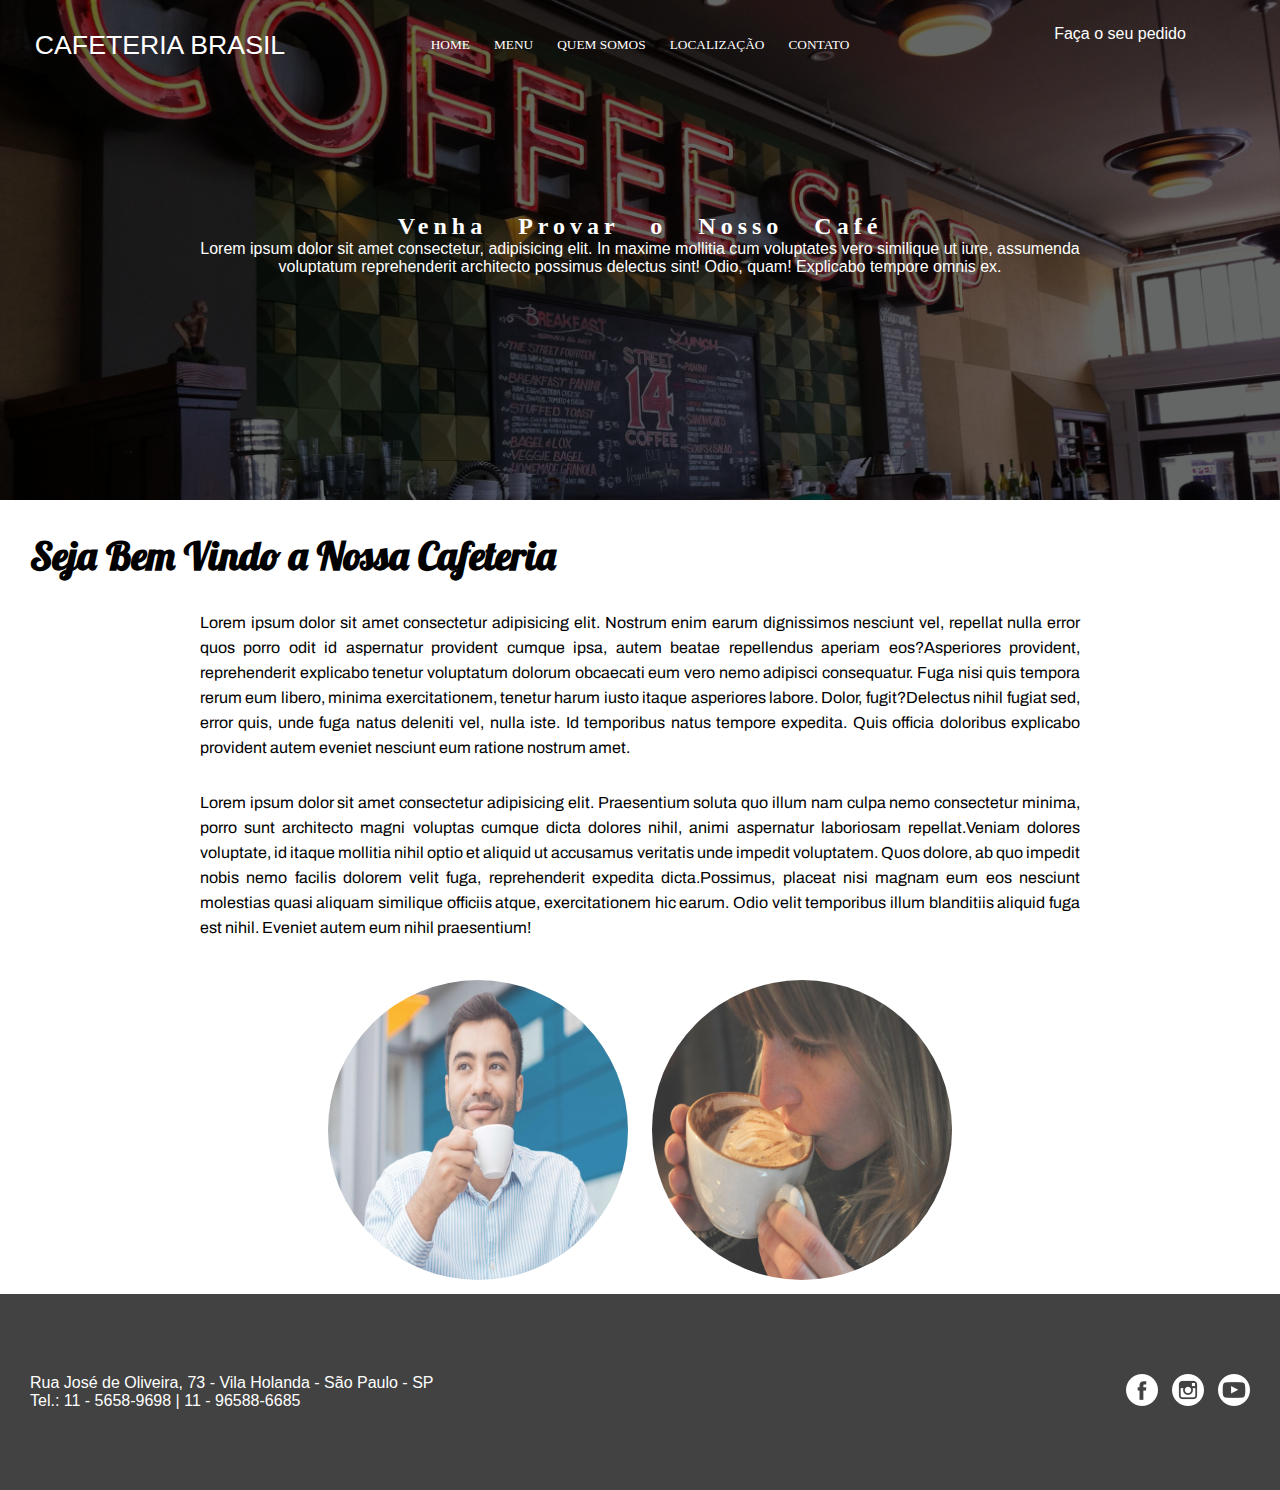
<file: index.html>
<!DOCTYPE html>
<html lang="pt-BR">
<head>
    <meta charset="UTF-8">
    <meta http-equiv="X-UA-Compatible" content="IE=edge">
    <meta name="viewport" content="width=device-width, initial-scale=1.0">
    <title>Cafeteria Brasil</title>
    
    <link rel="stylesheet" href="css/styles.css">


    <link rel="preconnect" href="https://fonts.googleapis.com">
    <link rel="preconnect" href="https://fonts.gstatic.com" crossorigin>
    <link href="https://fonts.googleapis.com/css2?family=Archivo:wght@100&family=Courgette&family=Gloria+Hallelujah&family=Lobster&display=swap" rel="stylesheet">


</head>
<body>
   <header>
    <div id="cabecalho">

        <a href="#" class="abrirmenu" onclick="abrir()"> &equiv; </a>

        <div id="superior">

        <h1>Cafeteria Brasil</h1>
        <nav>
            <a href="#" class="fecharmenu" onclick="fechar()"> &times;</a>
            <ul>
                <li><a href="index.html">home</a></li>
                <li><a href="menu.html">menu</a></li>
                <li><a href="quemsomos.html">quem somos</a></li>
                <li><a href="localizacao.html">localização</a></li>
                <li><a href="contato.html">contato</a></li>
            </ul>
        </nav>
        <div id="whatsapp">
            <a href="https://wa.me/551156589698">Faça o seu pedido</a>
        </div>
        </div>
        <h2>Venha Provar o Nosso Café</h2>
        <p>Lorem ipsum dolor sit amet consectetur, adipisicing elit. In maxime mollitia cum voluptates vero similique ut iure, assumenda voluptatum reprehenderit architecto possimus delectus sint! Odio, quam! Explicabo tempore omnis ex.</p>

    </div>
   </header> 



   <main>

    <h2>Seja Bem Vindo a Nossa Cafeteria</h2>
    <p><span>Lorem ipsum dolor sit amet consectetur adipisicing elit. Nostrum enim earum dignissimos nesciunt vel, repellat nulla error quos porro odit id aspernatur provident cumque ipsa, autem beatae repellendus aperiam eos?</span><span>Asperiores provident, reprehenderit explicabo tenetur voluptatum dolorum obcaecati eum vero nemo adipisci consequatur. Fuga nisi quis tempora rerum eum libero, minima exercitationem, tenetur harum iusto itaque asperiores labore. Dolor, fugit?</span><span>Delectus nihil fugiat sed, error quis, unde fuga natus deleniti vel, nulla iste. Id temporibus natus tempore expedita. Quis officia doloribus explicabo provident autem eveniet nesciunt eum ratione nostrum amet.</span></p>
    <p><span>Lorem ipsum dolor sit amet consectetur adipisicing elit. Praesentium soluta quo illum nam culpa nemo consectetur minima, porro sunt architecto magni voluptas cumque dicta dolores nihil, animi aspernatur laboriosam repellat.</span><span>Veniam dolores voluptate, id itaque mollitia nihil optio et aliquid ut accusamus veritatis unde impedit voluptatem. Quos dolore, ab quo impedit nobis nemo facilis dolorem velit fuga, reprehenderit expedita dicta.</span><span>Possimus, placeat nisi magnam eum eos nesciunt molestias quasi aliquam similique officiis atque, exercitationem hic earum. Odio velit temporibus illum blanditiis aliquid fuga est nihil. Eveniet autem eum nihil praesentium!</span></p>

    <div id="imghome">
        <img src="img/tomarcafe1.jpg" alt="Uma pessoa tomando café">
        <img src="img/tomarcafe2.jpg" alt="Outra pessoa tomando café">
    </div>



   </main>


   <footer>
    <div id="endereco">
        <p>Rua José de Oliveira, 73 - Vila Holanda - São Paulo - SP</p>
        <p>Tel.: 11 - 5658-9698 | 11 - 96588-6685</p>
    </div>
    
    <div id="redes">
        <nav>
            <ul>
                <li><a href="https://www.facebook.com" target="_blank"><img src="img/facebook.png" alt="facebook"></a></li>
                <li><a href="https://www.instagram.com" target="_blank"><img src="img/instagram.png" alt="instagram"></a></li>
                <li><a href="https://www.youtube.com" target="_blank"><img src="img/youtube.png" alt="facebook"></a></li>
            </ul>
        </nav>
    </div>

   </footer>

   <script>
    function abrir(){
        document.getElementsByTagName("nav")[0].style.left="0px";
    }

    function fechar(){
        document.getElementsByTagName("nav")[0].style.left="-210px";
    }
    
   </script>



</body>
</html>
</file>
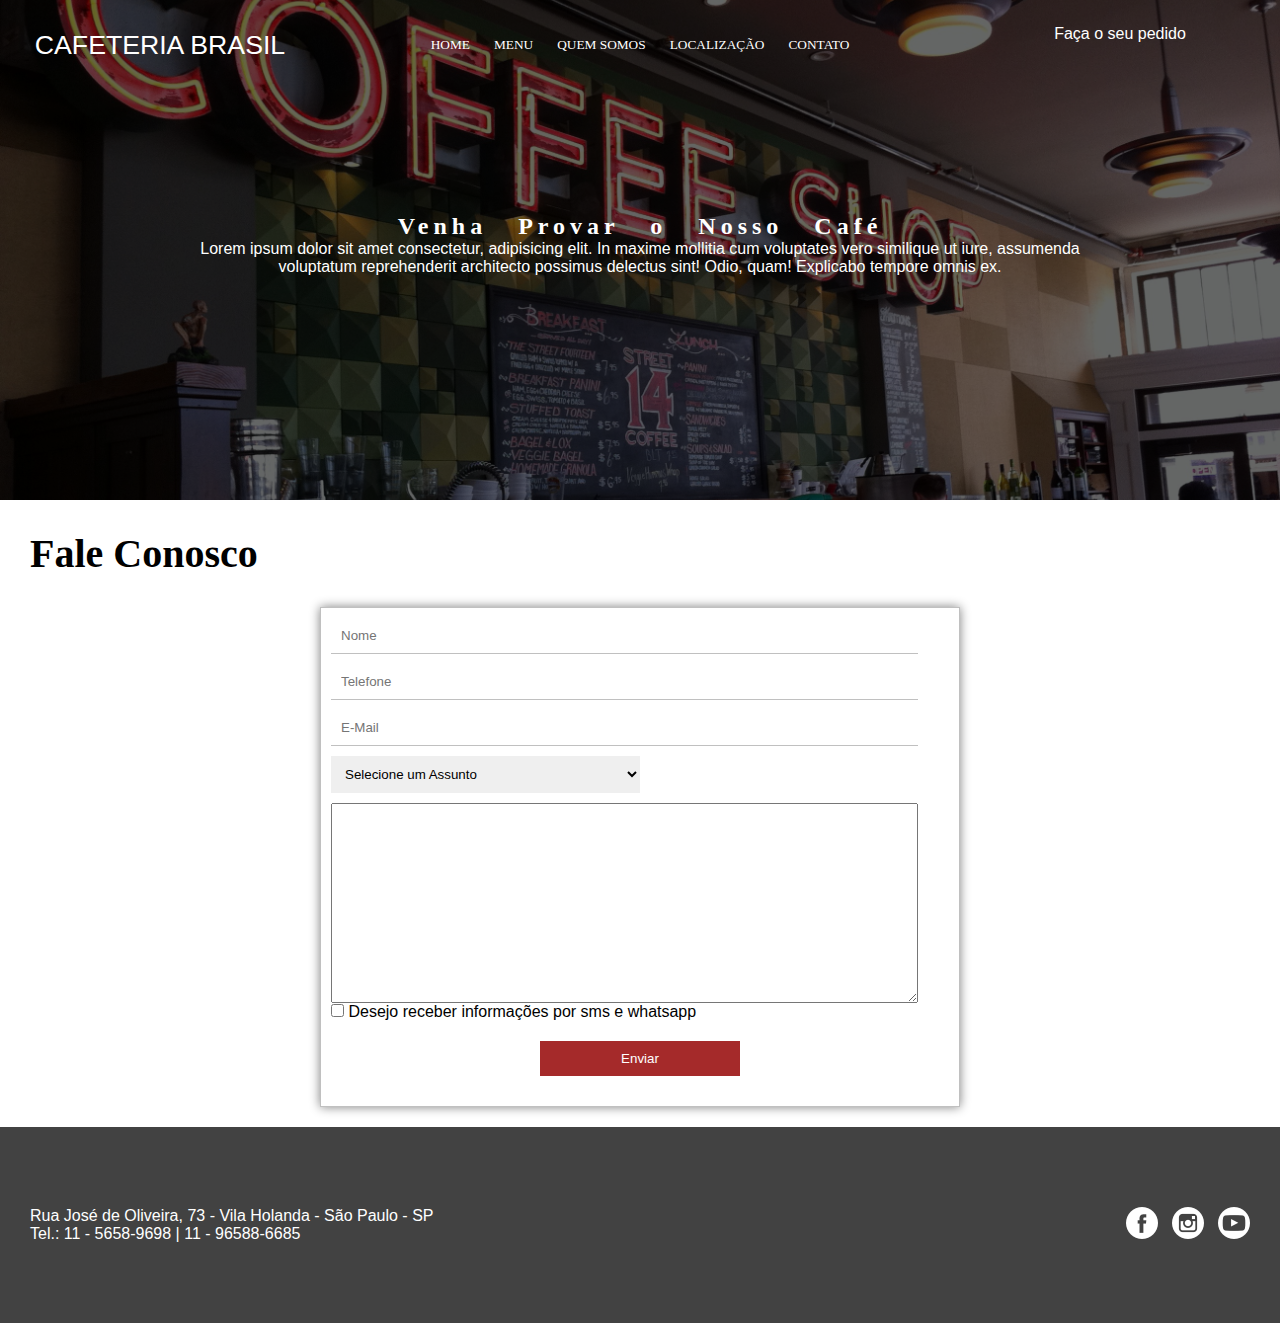
<file: contato.html>
<!DOCTYPE html>
<html lang="pt-BR">
<head>
    <meta charset="UTF-8">
    <meta http-equiv="X-UA-Compatible" content="IE=edge">
    <meta name="viewport" content="width=device-width, initial-scale=1.0">
    <title>Cafeteria Brasil</title>
    <link rel="stylesheet" href="css/styles.css">
</head>
<body>
   <header>
    <div id="cabecalho">


        <div id="superior">

        <h1>Cafeteria Brasil</h1>
        <nav>
            <ul>
                <li><a href="index.html">home</a></li>
                <li><a href="menu.html">menu</a></li>
                <li><a href="quemsomos.html">quem somos</a></li>
                <li><a href="localizacao.html">localização</a></li>
                <li><a href="contato.html">contato</a></li>
            </ul>
        </nav>
        <div id="whatsapp">
            <a href="https://wa.me/551156589698">Faça o seu pedido</a>
        </div>
        </div>
        <h2>Venha Provar o Nosso Café</h2>
        <p>Lorem ipsum dolor sit amet consectetur, adipisicing elit. In maxime mollitia cum voluptates vero similique ut iure, assumenda voluptatum reprehenderit architecto possimus delectus sint! Odio, quam! Explicabo tempore omnis ex.</p>

    </div>
   </header> 



   <main>
    <h2>Fale Conosco</h2>
    <form>
<input type="text" placeholder="Nome " required maxlength="50">
<input type="tel" placeholder="Telefone">
<input type="email" placeholder="E-Mail"required>
<select>
    <option value="Selecione">Selecione um Assunto</option>
    <option value="Sugestão">Sugestão</option>
    <option value="Reclamação">Reclamação</option>
    <option value="Elogio">Elogio</option>
    <option value="Dúvida">Dúvida</option>
    <option value="Solicitação">Solicitação</option>        

</select> 
<textarea></textarea>
<span>
<input type="checkbox"> Desejo receber informações por sms e whatsapp
</span>

<input type="submit" value="Enviar">



    </form>
   </main>


   <footer>
    <div id="endereco">
        <p>Rua José de Oliveira, 73 - Vila Holanda - São Paulo - SP</p>
        <p>Tel.: 11 - 5658-9698 | 11 - 96588-6685</p>
    </div>
    
    <div id="redes">
        <nav>
            <ul>
                <li><a href="https://www.facebook.com" target="_blank"><img src="img/facebook.png" alt="facebook"></a></li>
                <li><a href="https://www.instagram.com" target="_blank"><img src="img/instagram.png" alt="instagram"></a></li>
                <li><a href="https://www.youtube.com" target="_blank"><img src="img/youtube.png" alt="facebook"></a></li>
            </ul>
        </nav>
    </div>

   </footer>
</body>
</html>
</file>
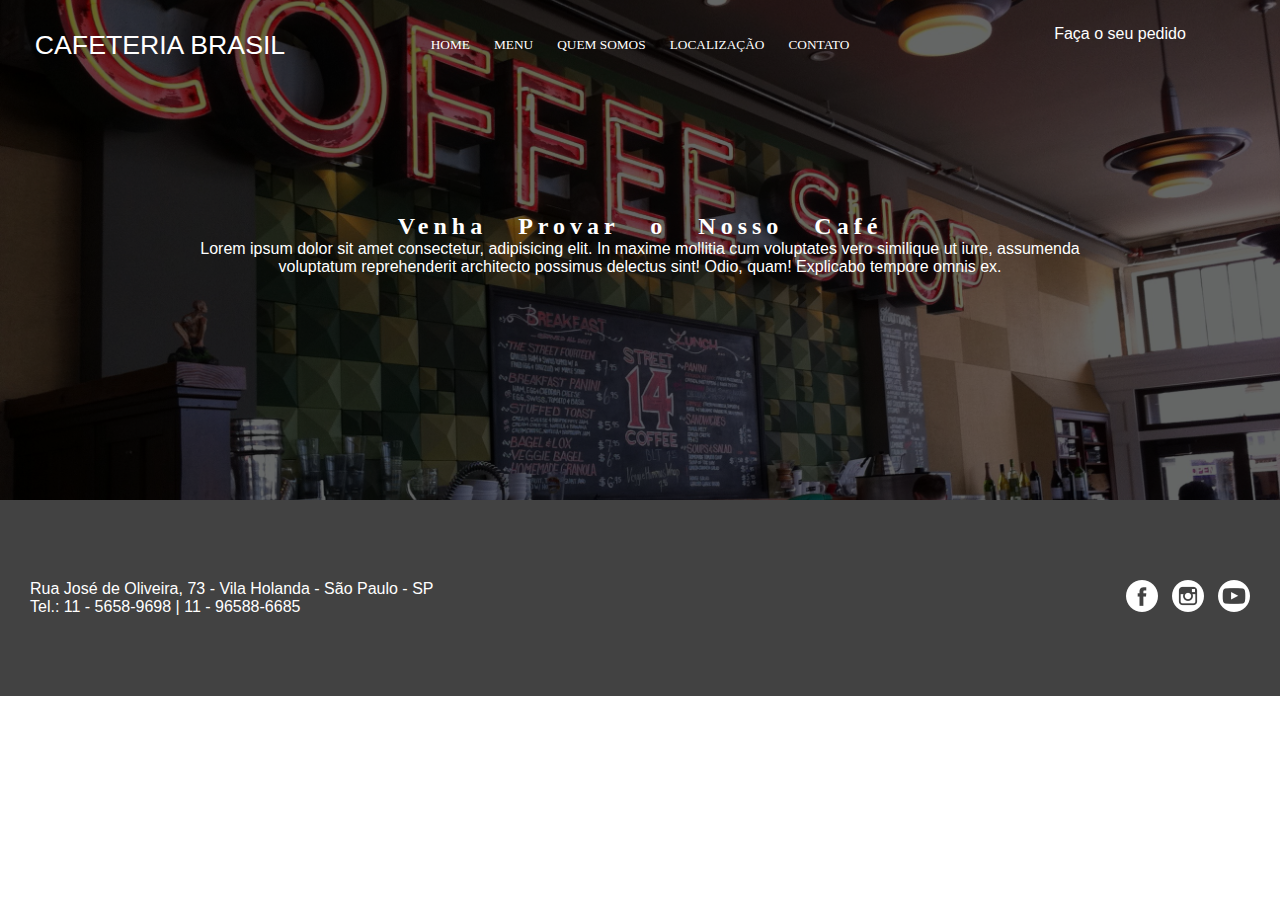
<file: layout.html>
<!DOCTYPE html>
<html lang="pt-BR">
<head>
    <meta charset="UTF-8">
    <meta http-equiv="X-UA-Compatible" content="IE=edge">
    <meta name="viewport" content="width=device-width, initial-scale=1.0">
    <title>Cafeteria Brasil</title>
    <link rel="stylesheet" href="css/styles.css">
</head>
<body>
   <header>
    <div id="cabecalho">


        <div id="superior">

        <h1>Cafeteria Brasil</h1>
        <nav>
            <ul>
                <li><a href="index.html">home</a></li>
                <li><a href="menu.html">menu</a></li>
                <li><a href="quemsomos.html">quem somos</a></li>
                <li><a href="localizacao.html">localização</a></li>
                <li><a href="contato.html">contato</a></li>
            </ul>
        </nav>
        <div id="whatsapp">
            <a href="#">Faça o seu pedido</a>
        </div>
        </div>
        <h2>Venha Provar o Nosso Café</h2>
        <p>Lorem ipsum dolor sit amet consectetur, adipisicing elit. In maxime mollitia cum voluptates vero similique ut iure, assumenda voluptatum reprehenderit architecto possimus delectus sint! Odio, quam! Explicabo tempore omnis ex.</p>

    </div>
   </header> 



   <main></main>


   <footer>
    <div id="endereco">
        <p>Rua José de Oliveira, 73 - Vila Holanda - São Paulo - SP</p>
        <p>Tel.: 11 - 5658-9698 | 11 - 96588-6685</p>
    </div>
    
    <div id="redes">
        <nav>
            <ul>
                <li><a href="https://www.facebook.com" target="_blank"><img src="img/facebook.png" alt="facebook"></a></li>
                <li><a href="https://www.instagram.com" target="_blank"><img src="img/instagram.png" alt="instagram"></a></li>
                <li><a href="https://www.youtube.com" target="_blank"><img src="img/youtube.png" alt="facebook"></a></li>
            </ul>
        </nav>
    </div>

   </footer>
</body>
</html>
</file>
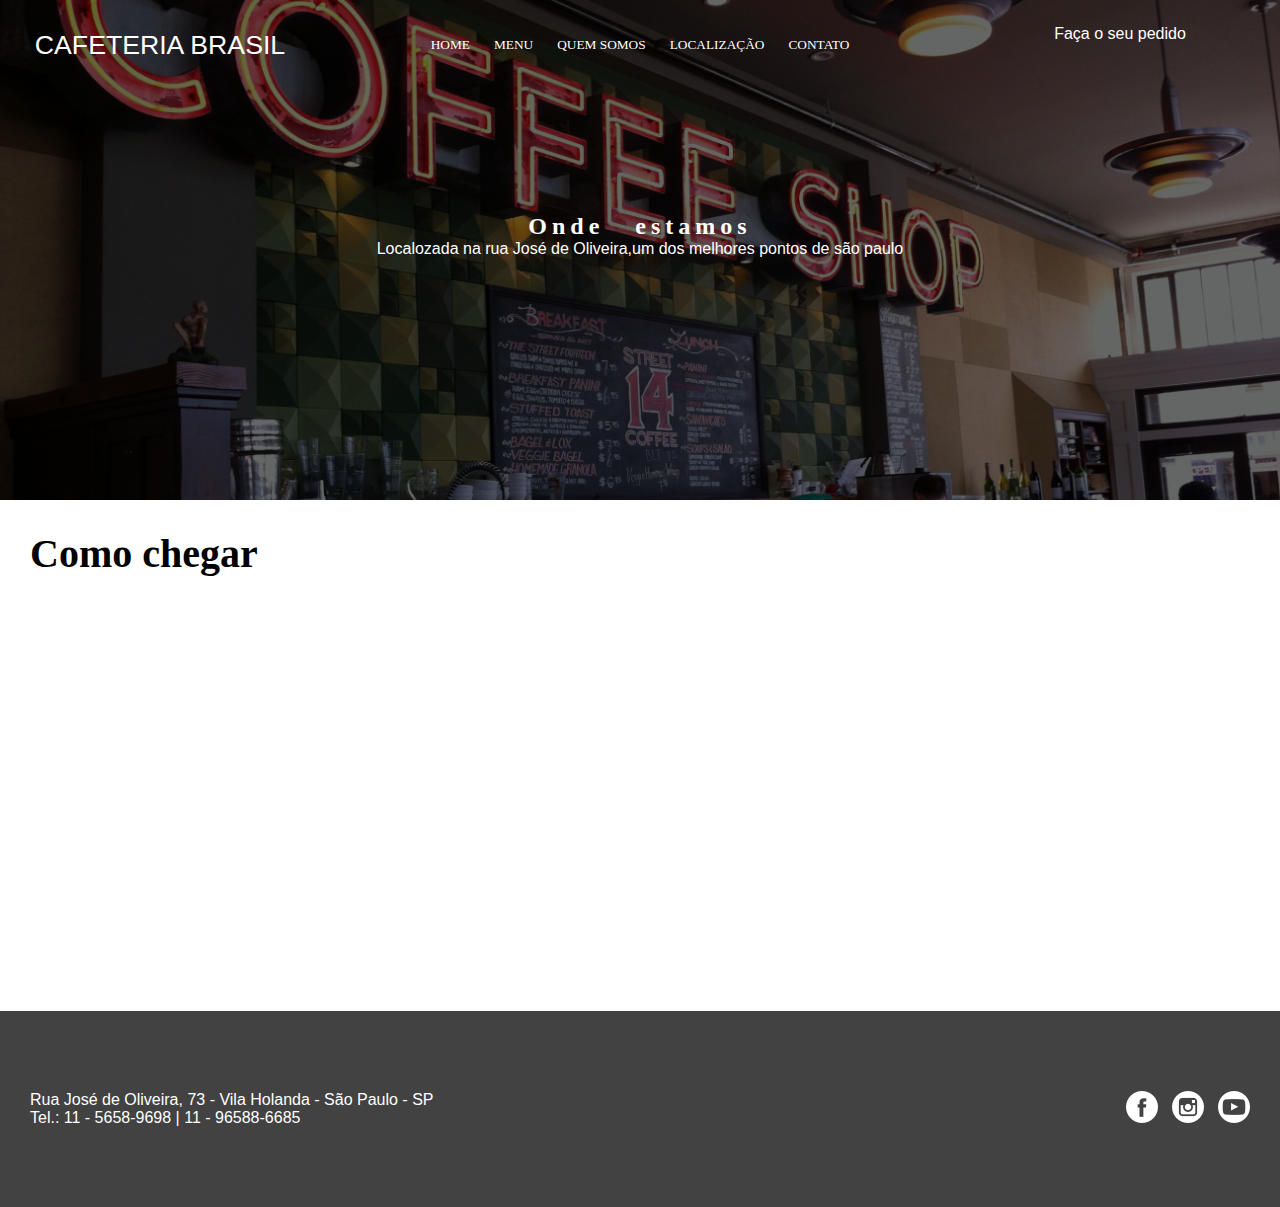
<file: localizacao.html>
<!DOCTYPE html>
<html lang="pt-BR">
<head>
    <meta charset="UTF-8">
    <meta http-equiv="X-UA-Compatible" content="IE=edge">
    <meta name="viewport" content="width=device-width, initial-scale=1.0">
    <title>Cafeteria Brasil</title>
    <link rel="stylesheet" href="css/styles.css">
</head>
<body>
   <header>
    <div id="cabecalho">


        <div id="superior">

        <h1>Cafeteria Brasil</h1>
        <nav>
            <ul>
                <li><a href="index.html">home</a></li>
                <li><a href="menu.html">menu</a></li>
                <li><a href="quemsomos.html">quem somos</a></li>
                <li><a href="localizacao.html">localização</a></li>
                <li><a href="contato.html">contato</a></li>
            </ul>
        </nav>
        <div id="whatsapp">
            <a href="https://wa.me/551156589698">Faça o seu pedido</a>
        </div>
        </div>
        <h2>Onde estamos</h2>
        <p>Localozada na rua José de Oliveira,um dos melhores pontos de são paulo</p>

    </div>
   </header> 



   <main>

    <h2>Como chegar</h2>
    <div id="mapa">
        <iframe src="https://www.google.com/maps/embed?pb=!1m18!1m12!1m3!1d3658.248482087916!2d-46.67311578487212!3d-23.523563666082936!2m3!1f0!2f0!3f0!3m2!1i1024!2i768!4f13.1!3m3!1m2!1s0x94ce57fff2836109%3A0x59e06aaf3dc8d926!2sR.%20Jos%C3%A9%20de%20Oliveira%20Coutinho%2C%20100%20-%20Parque%20Industrial%20Tomas%20Edson%2C%20S%C3%A3o%20Paulo%20-%20SP%2C%2001144-020!5e0!3m2!1spt-BR!2sbr!4v1677932176439!5m2!1spt-BR!2sbr"  style="border:0;" allowfullscreen="" loading="lazy" referrerpolicy="no-referrer-when-downgrade"></iframe>
    </div>


   </main>


   <footer>
    <div id="endereco">
        <p>Rua José de Oliveira, 73 - Vila Holanda - São Paulo - SP</p>
        <p>Tel.: 11 - 5658-9698 | 11 - 96588-6685</p>
    </div>
    
    <div id="redes">
        <nav>
            <ul>
                <li><a href="https://www.facebook.com" target="_blank"><img src="img/facebook.png" alt="facebook"></a></li>
                <li><a href="https://www.instagram.com" target="_blank"><img src="img/instagram.png" alt="instagram"></a></li>
                <li><a href="https://www.youtube.com" target="_blank"><img src="img/youtube.png" alt="facebook"></a></li>
            </ul>
        </nav>
    </div>

   </footer>
</body>
</html>
</file>
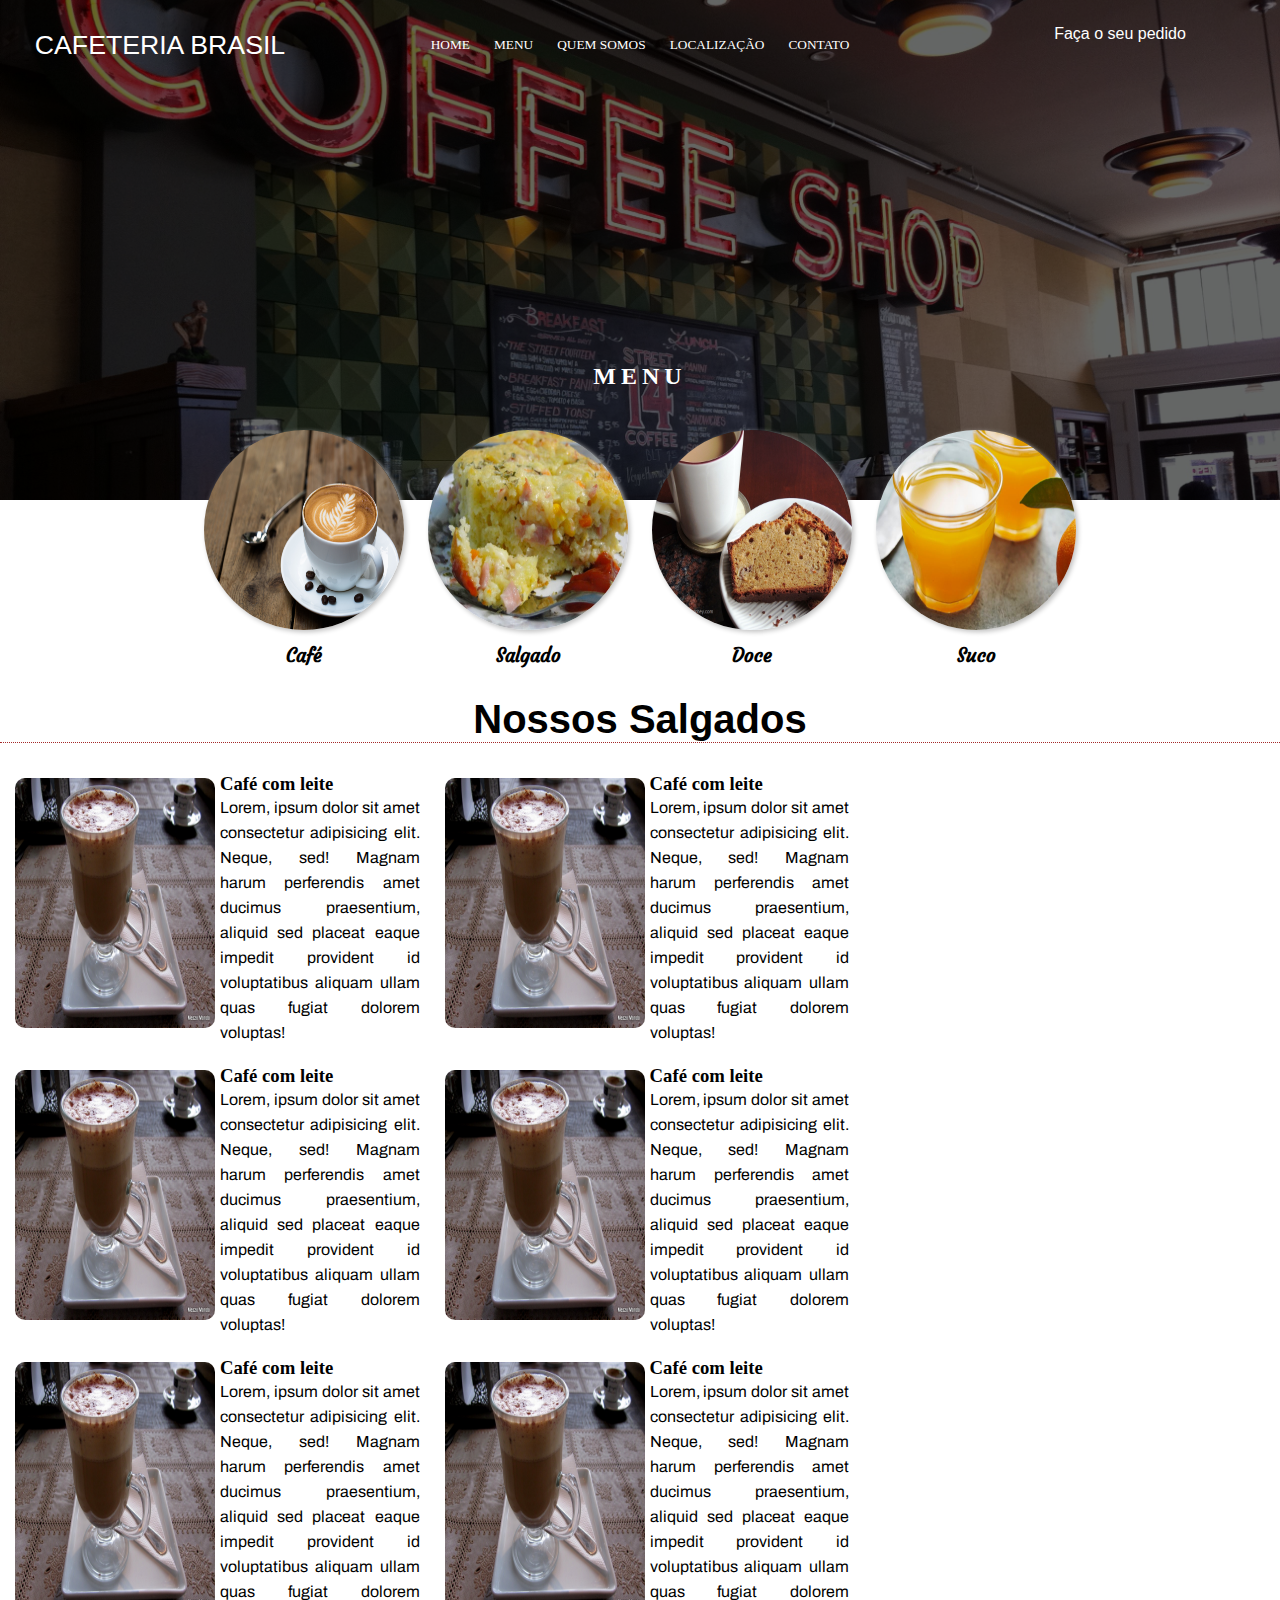
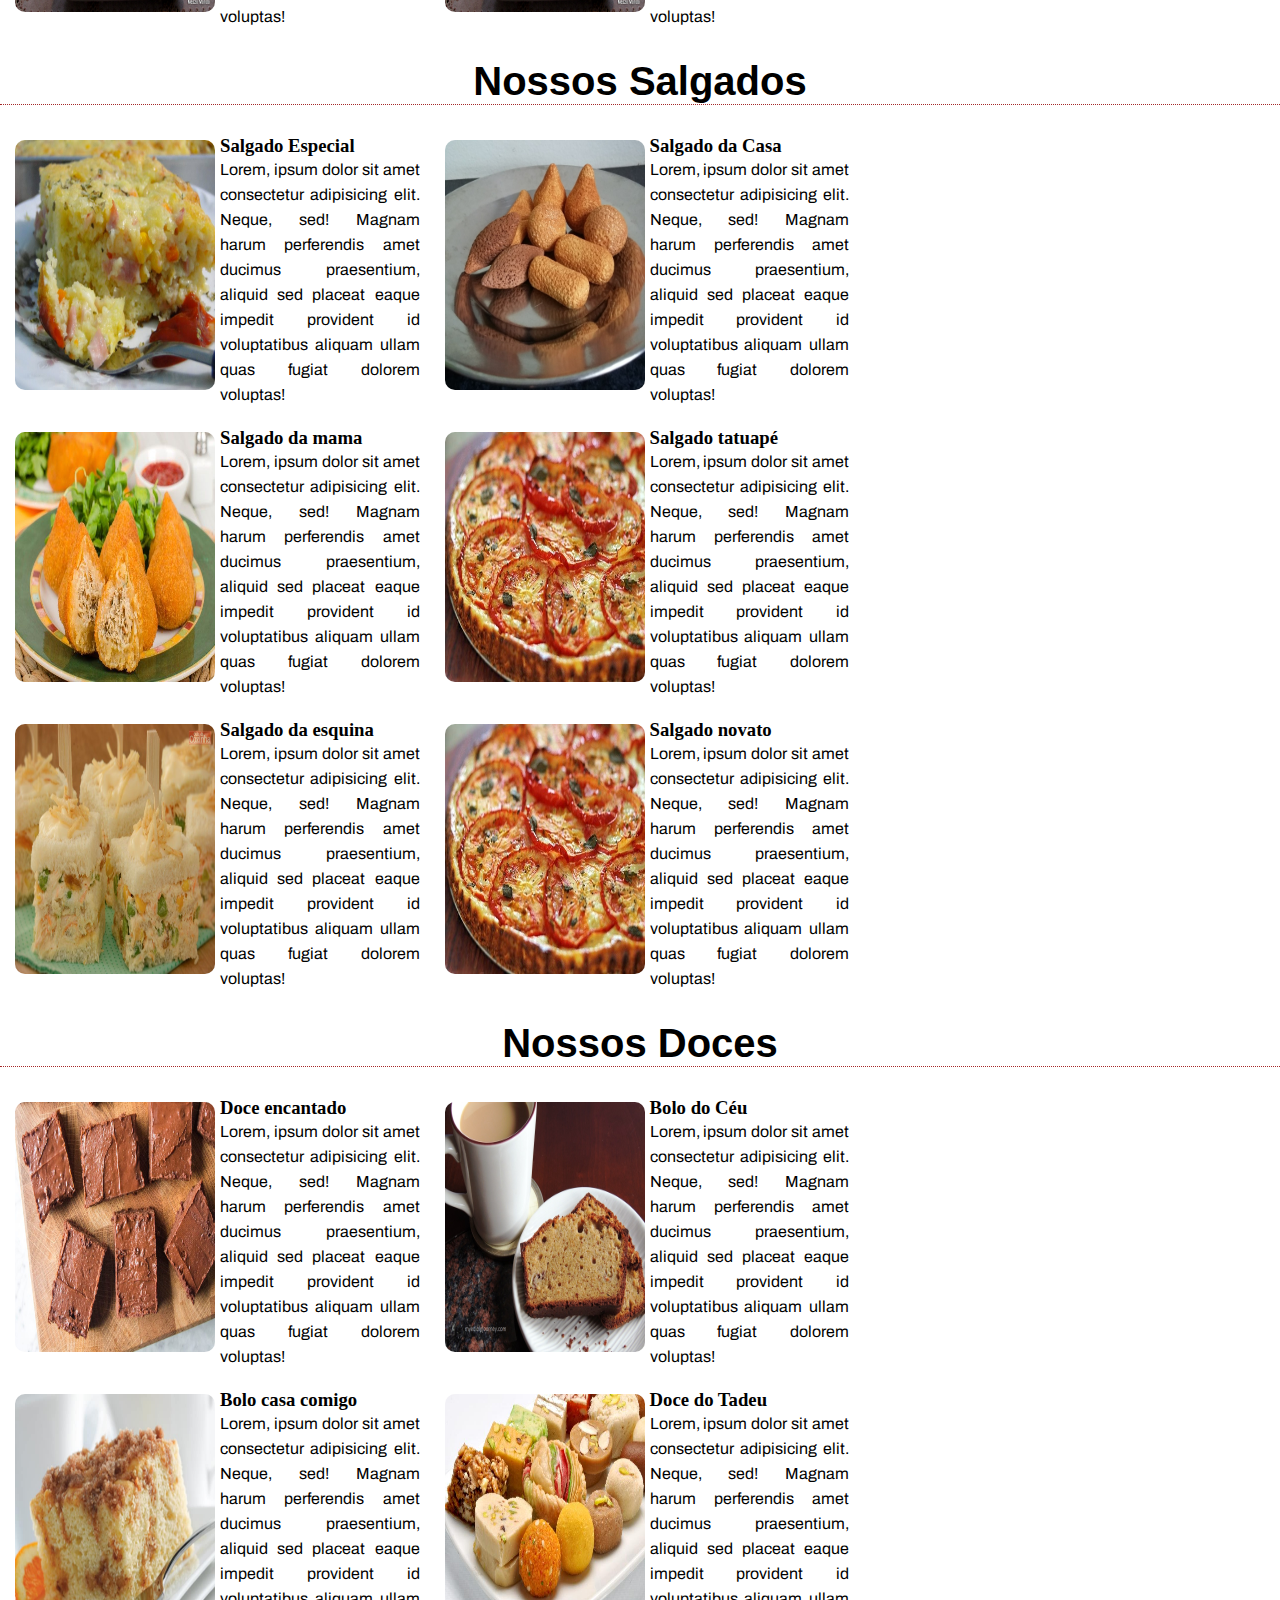
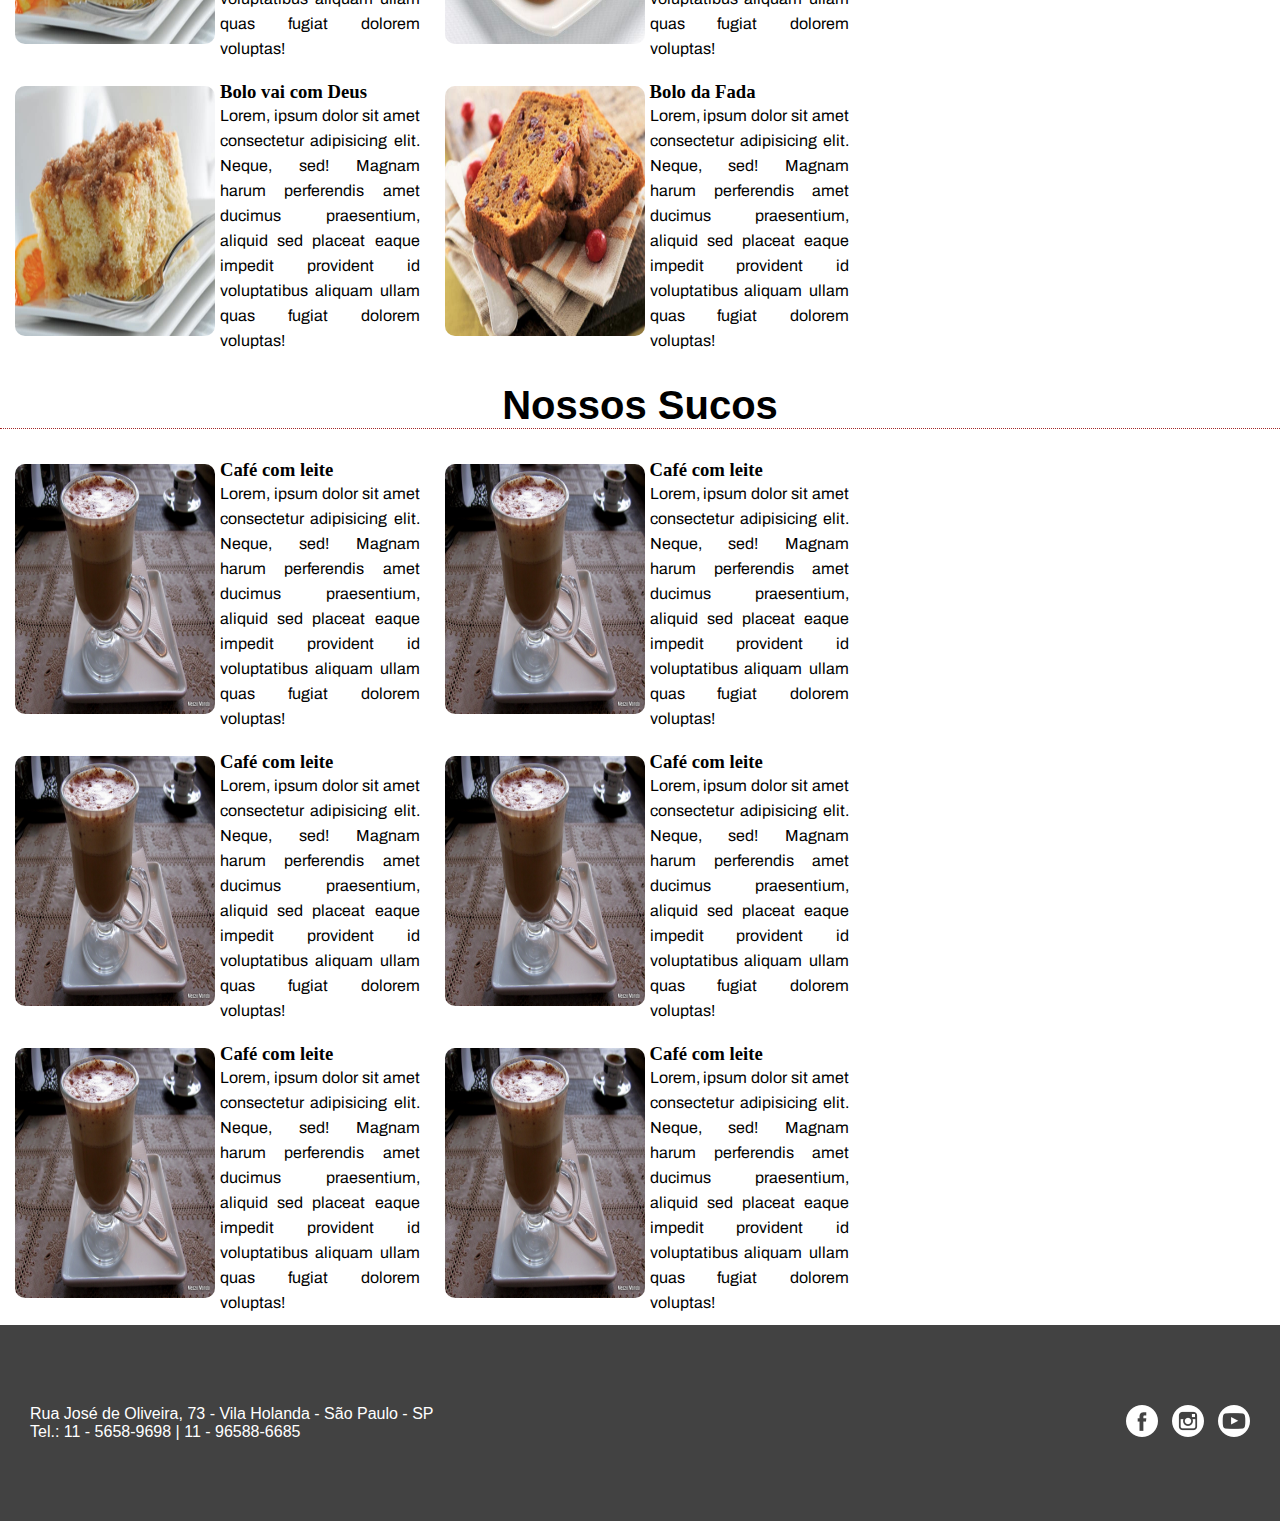
<file: menu.html>
<!DOCTYPE html>
<html lang="pt-BR">
<head>
    <meta charset="UTF-8">
    <meta http-equiv="X-UA-Compatible" content="IE=edge">
    <meta name="viewport" content="width=device-width, initial-scale=1.0">
    <title>Cafeteria Brasil</title>
    <link rel="stylesheet" href="css/styles.css">

    <style>
      #cabecalho h2{
        padding-top:300px;
      }  
    </style>


<link rel="preconnect" href="https://fonts.googleapis.com">
<link rel="preconnect" href="https://fonts.gstatic.com" crossorigin>
<link href="https://fonts.googleapis.com/css2?family=Archivo:wght@100&family=Courgette&family=Gloria+Hallelujah&family=Lobster&display=swap" rel="stylesheet">


</head>
<body>
   <header>
    <div id="cabecalho">


        <div id="superior">

        <h1>Cafeteria Brasil</h1>
        <nav>
            <ul>
                <li><a href="index.html">home</a></li>
                <li><a href="menu.html">menu</a></li>
                <li><a href="quemsomos.html">quem somos</a></li>
                <li><a href="localizacao.html">localização</a></li>
                <li><a href="contato.html">contato</a></li>
            </ul>
        </nav>
        <div id="whatsapp">
            <a href="https://wa.me/551156589698">Faça o seu pedido</a>
        </div>
        </div>
        <h2>MENU</h2>
        

    </div>
   </header> 



   <main>
    <!-- ========== Início das categorias ============== -->
        <div id="categoria">

            <div id="cafe">
                <img src="img/cafe1.jpg" alt="Categoria Café">
                <a href="#coffee">
                <h3>Café</h3>
                </a>
            </div>


            <div id="salgado">
                <img src="img/salgado1.jpg" alt="Categoria Salgado">
                <a href="#sal">
                <h3>Salgado</h3>
                </a>
            </div>

            <div id="doce">
                <img src="img/bolo1.jpg" alt="Categoria Doce">
                <a href="#doc">
                <h3>Doce</h3>
                </a>
            </div>

            <div id="suco">
                <img src="img/suco1.jpg" alt="Categoria Suco">
                <a href="#suc">
                <h3>Suco</h3>
                </a>
            </div>


        </div>

        <!-- =========== fim das categorias ============== -->


        <!--  ============= Início da seção do café ======== -->
        <h4 id="Sal">Nossos Salgados</h4>
        <section>
            <div id="item1">
                <img src="img/cafe12.jpg" alt="Café com leite">
                <div>
                    <h3>Café com leite</h3>
                    <p>Lorem, ipsum dolor sit amet consectetur adipisicing elit. Neque, sed! Magnam harum perferendis amet ducimus praesentium, aliquid sed placeat eaque impedit provident id voluptatibus aliquam ullam quas fugiat dolorem voluptas!</p>
                </div>
            </div>


            <div id="item2">
                <img src="img/cafe12.jpg" alt="Café com leite">
                <div>
                    <h3>Café com leite</h3>
                    <p>Lorem, ipsum dolor sit amet consectetur adipisicing elit. Neque, sed! Magnam harum perferendis amet ducimus praesentium, aliquid sed placeat eaque impedit provident id voluptatibus aliquam ullam quas fugiat dolorem voluptas!</p>
                </div>
            </div>


            <div id="item3">
                <img src="img/cafe12.jpg" alt="Café com leite">
                <div>
                    <h3>Café com leite</h3>
                    <p>Lorem, ipsum dolor sit amet consectetur adipisicing elit. Neque, sed! Magnam harum perferendis amet ducimus praesentium, aliquid sed placeat eaque impedit provident id voluptatibus aliquam ullam quas fugiat dolorem voluptas!</p>
                </div>
            </div>


            <div id="item5">
                <img src="img/cafe12.jpg" alt="Café com leite">
                <div>
                    <h3>Café com leite</h3>
                    <p>Lorem, ipsum dolor sit amet consectetur adipisicing elit. Neque, sed! Magnam harum perferendis amet ducimus praesentium, aliquid sed placeat eaque impedit provident id voluptatibus aliquam ullam quas fugiat dolorem voluptas!</p>
                </div>
            </div>


            <div id="item5">
                <img src="img/cafe12.jpg" alt="Café com leite">
                <div>
                    <h3>Café com leite</h3>
                    <p>Lorem, ipsum dolor sit amet consectetur adipisicing elit. Neque, sed! Magnam harum perferendis amet ducimus praesentium, aliquid sed placeat eaque impedit provident id voluptatibus aliquam ullam quas fugiat dolorem voluptas!</p>
                </div>
            </div>


            <div id="item6">
                <img src="img/cafe12.jpg" alt="Café com leite">
                <div>
                    <h3>Café com leite</h3>
                    <p>Lorem, ipsum dolor sit amet consectetur adipisicing elit. Neque, sed! Magnam harum perferendis amet ducimus praesentium, aliquid sed placeat eaque impedit provident id voluptatibus aliquam ullam quas fugiat dolorem voluptas!</p>
                </div>
            </div>

        </section>
        <!-- ============== Fim da seção do café =========== -->


            <!--  ============= Início da seção do salgado ======== -->
            <h4 id="sal">Nossos Salgados</h4>
            <section>
                <div id="item1">
                    <img src="img/salgado1.jpg" alt="Salgado Especial">
                    <div>
                        <h3>Salgado Especial</h3>
                        <p>Lorem, ipsum dolor sit amet consectetur adipisicing elit. Neque, sed! Magnam harum perferendis amet ducimus praesentium, aliquid sed placeat eaque impedit provident id voluptatibus aliquam ullam quas fugiat dolorem voluptas!</p>
                    </div>
                </div>
    
    
                <div id="item2">
                    <img src="img/salgado2.jpg" alt="Salgado da Casa">
                    <div>
                        <h3>Salgado da Casa</h3>
                        <p>Lorem, ipsum dolor sit amet consectetur adipisicing elit. Neque, sed! Magnam harum perferendis amet ducimus praesentium, aliquid sed placeat eaque impedit provident id voluptatibus aliquam ullam quas fugiat dolorem voluptas!</p>
                    </div>
                </div>
    
    
                <div id="item3">
                    <img src="img/salgado3.jpg" alt="Salgado da mama">
                    <div>
                        <h3>Salgado da mama</h3>
                        <p>Lorem, ipsum dolor sit amet consectetur adipisicing elit. Neque, sed! Magnam harum perferendis amet ducimus praesentium, aliquid sed placeat eaque impedit provident id voluptatibus aliquam ullam quas fugiat dolorem voluptas!</p>
                    </div>
                </div>
    
    
                <div id="item5">
                    <img src="img/salgado5.jpg" alt="Salgado tatuapé">
                    <div>
                        <h3>Salgado tatuapé</h3>
                        <p>Lorem, ipsum dolor sit amet consectetur adipisicing elit. Neque, sed! Magnam harum perferendis amet ducimus praesentium, aliquid sed placeat eaque impedit provident id voluptatibus aliquam ullam quas fugiat dolorem voluptas!</p>
                    </div>
                </div>
    
    
                <div id="item5">
                    <img src="img/salgado6.jpg" alt="Salgado da esquina">
                    <div>
                        <h3>Salgado da esquina</h3>
                        <p>Lorem, ipsum dolor sit amet consectetur adipisicing elit. Neque, sed! Magnam harum perferendis amet ducimus praesentium, aliquid sed placeat eaque impedit provident id voluptatibus aliquam ullam quas fugiat dolorem voluptas!</p>
                    </div>
                </div>
    
    
                <div id="item6">
                    <img src="img/salgado5.jpg" alt="Salgado Novato">
                    <div>
                        <h3>Salgado novato</h3>
                        <p>Lorem, ipsum dolor sit amet consectetur adipisicing elit. Neque, sed! Magnam harum perferendis amet ducimus praesentium, aliquid sed placeat eaque impedit provident id voluptatibus aliquam ullam quas fugiat dolorem voluptas!</p>
                    </div>
                </div>
    
            </section>
            <!-- ============== Fim da seção do salgado =========== -->
    

            <!--  ============= Início da seção do doces ======== -->
            <h4 id="doc">Nossos Doces</h4>
            <section>
                <div id="item1">
                    <img src="img/doce.jpg" alt="Doce encantado">
                    <div>
                        <h3>Doce encantado</h3>
                        <p>Lorem, ipsum dolor sit amet consectetur adipisicing elit. Neque, sed! Magnam harum perferendis amet ducimus praesentium, aliquid sed placeat eaque impedit provident id voluptatibus aliquam ullam quas fugiat dolorem voluptas!</p>
                    </div>
                </div>
    
    
                <div id="item2">
                    <img src="img/bolo1.jpg" alt="Bolo do céu">
                    <div>
                        <h3>Bolo do Céu</h3>
                        <p>Lorem, ipsum dolor sit amet consectetur adipisicing elit. Neque, sed! Magnam harum perferendis amet ducimus praesentium, aliquid sed placeat eaque impedit provident id voluptatibus aliquam ullam quas fugiat dolorem voluptas!</p>
                    </div>
                </div>
    
    
                <div id="item3">
                    <img src="img/bolo5.jpg" alt="Bolo casa comigo">
                    <div>
                        <h3>Bolo casa comigo</h3>
                        <p>Lorem, ipsum dolor sit amet consectetur adipisicing elit. Neque, sed! Magnam harum perferendis amet ducimus praesentium, aliquid sed placeat eaque impedit provident id voluptatibus aliquam ullam quas fugiat dolorem voluptas!</p>
                    </div>
                </div>
    
    
                <div id="item5">
                    <img src="img/doce2.jpg" alt="Doce do Tadeu">
                    <div>
                        <h3>Doce do Tadeu</h3>
                        <p>Lorem, ipsum dolor sit amet consectetur adipisicing elit. Neque, sed! Magnam harum perferendis amet ducimus praesentium, aliquid sed placeat eaque impedit provident id voluptatibus aliquam ullam quas fugiat dolorem voluptas!</p>
                    </div>
                </div>
    
    
                <div id="item5">
                    <img src="img/bolo5.jpg" alt="Bolo vai com Deus">
                    <div>
                        <h3>Bolo vai com Deus</h3>
                        <p>Lorem, ipsum dolor sit amet consectetur adipisicing elit. Neque, sed! Magnam harum perferendis amet ducimus praesentium, aliquid sed placeat eaque impedit provident id voluptatibus aliquam ullam quas fugiat dolorem voluptas!</p>
                    </div>
                </div>
    
    
                <div id="item6">
                    <img src="img/bolo3.jpg" alt="Bolo da Fada">
                    <div>
                        <h3>Bolo da Fada</h3>
                        <p>Lorem, ipsum dolor sit amet consectetur adipisicing elit. Neque, sed! Magnam harum perferendis amet ducimus praesentium, aliquid sed placeat eaque impedit provident id voluptatibus aliquam ullam quas fugiat dolorem voluptas!</p>
                    </div>
                </div>
    
            </section>
            <!-- ============== Fim da seção do doces =========== -->


            <!--  ============= Início da seção do sucos ======== -->
            <h4 id="suc">Nossos Sucos</h4>
            <section>
                <div id="item1">
                    <img src="img/cafe12.jpg" alt="Café com leite">
                    <div>
                        <h3>Café com leite</h3>
                        <p>Lorem, ipsum dolor sit amet consectetur adipisicing elit. Neque, sed! Magnam harum perferendis amet ducimus praesentium, aliquid sed placeat eaque impedit provident id voluptatibus aliquam ullam quas fugiat dolorem voluptas!</p>
                    </div>
                </div>
    
    
                <div id="item2">
                    <img src="img/cafe12.jpg" alt="Café com leite">
                    <div>
                        <h3>Café com leite</h3>
                        <p>Lorem, ipsum dolor sit amet consectetur adipisicing elit. Neque, sed! Magnam harum perferendis amet ducimus praesentium, aliquid sed placeat eaque impedit provident id voluptatibus aliquam ullam quas fugiat dolorem voluptas!</p>
                    </div>
                </div>
    
    
                <div id="item3">
                    <img src="img/cafe12.jpg" alt="Café com leite">
                    <div>
                        <h3>Café com leite</h3>
                        <p>Lorem, ipsum dolor sit amet consectetur adipisicing elit. Neque, sed! Magnam harum perferendis amet ducimus praesentium, aliquid sed placeat eaque impedit provident id voluptatibus aliquam ullam quas fugiat dolorem voluptas!</p>
                    </div>
                </div>
    
    
                <div id="item5">
                    <img src="img/cafe12.jpg" alt="Café com leite">
                    <div>
                        <h3>Café com leite</h3>
                        <p>Lorem, ipsum dolor sit amet consectetur adipisicing elit. Neque, sed! Magnam harum perferendis amet ducimus praesentium, aliquid sed placeat eaque impedit provident id voluptatibus aliquam ullam quas fugiat dolorem voluptas!</p>
                    </div>
                </div>
    
    
                <div id="item5">
                    <img src="img/cafe12.jpg" alt="Café com leite">
                    <div>
                        <h3>Café com leite</h3>
                        <p>Lorem, ipsum dolor sit amet consectetur adipisicing elit. Neque, sed! Magnam harum perferendis amet ducimus praesentium, aliquid sed placeat eaque impedit provident id voluptatibus aliquam ullam quas fugiat dolorem voluptas!</p>
                    </div>
                </div>
    
    
                <div id="item6">
                    <img src="img/cafe12.jpg" alt="Café com leite">
                    <div>
                        <h3>Café com leite</h3>
                        <p>Lorem, ipsum dolor sit amet consectetur adipisicing elit. Neque, sed! Magnam harum perferendis amet ducimus praesentium, aliquid sed placeat eaque impedit provident id voluptatibus aliquam ullam quas fugiat dolorem voluptas!</p>
                    </div>
                </div>
    
            </section>
            <!-- ============== Fim da seção do sucos =========== -->
   </main>


   <footer>
    <div id="endereco">
        <p>Rua José de Oliveira, 73 - Vila Holanda - São Paulo - SP</p>
        <p>Tel.: 11 - 5658-9698 | 11 - 96588-6685</p>
    </div>
    
    <div id="redes">
        <nav>
            <ul>
                <li><a href="https://www.facebook.com" target="_blank"><img src="img/facebook.png" alt="facebook"></a></li>
                <li><a href="https://www.instagram.com" target="_blank"><img src="img/instagram.png" alt="instagram"></a></li>
                <li><a href="https://www.youtube.com" target="_blank"><img src="img/youtube.png" alt="facebook"></a></li>
            </ul>
        </nav>
    </div>

   </footer>
</body>
</html>
</file>
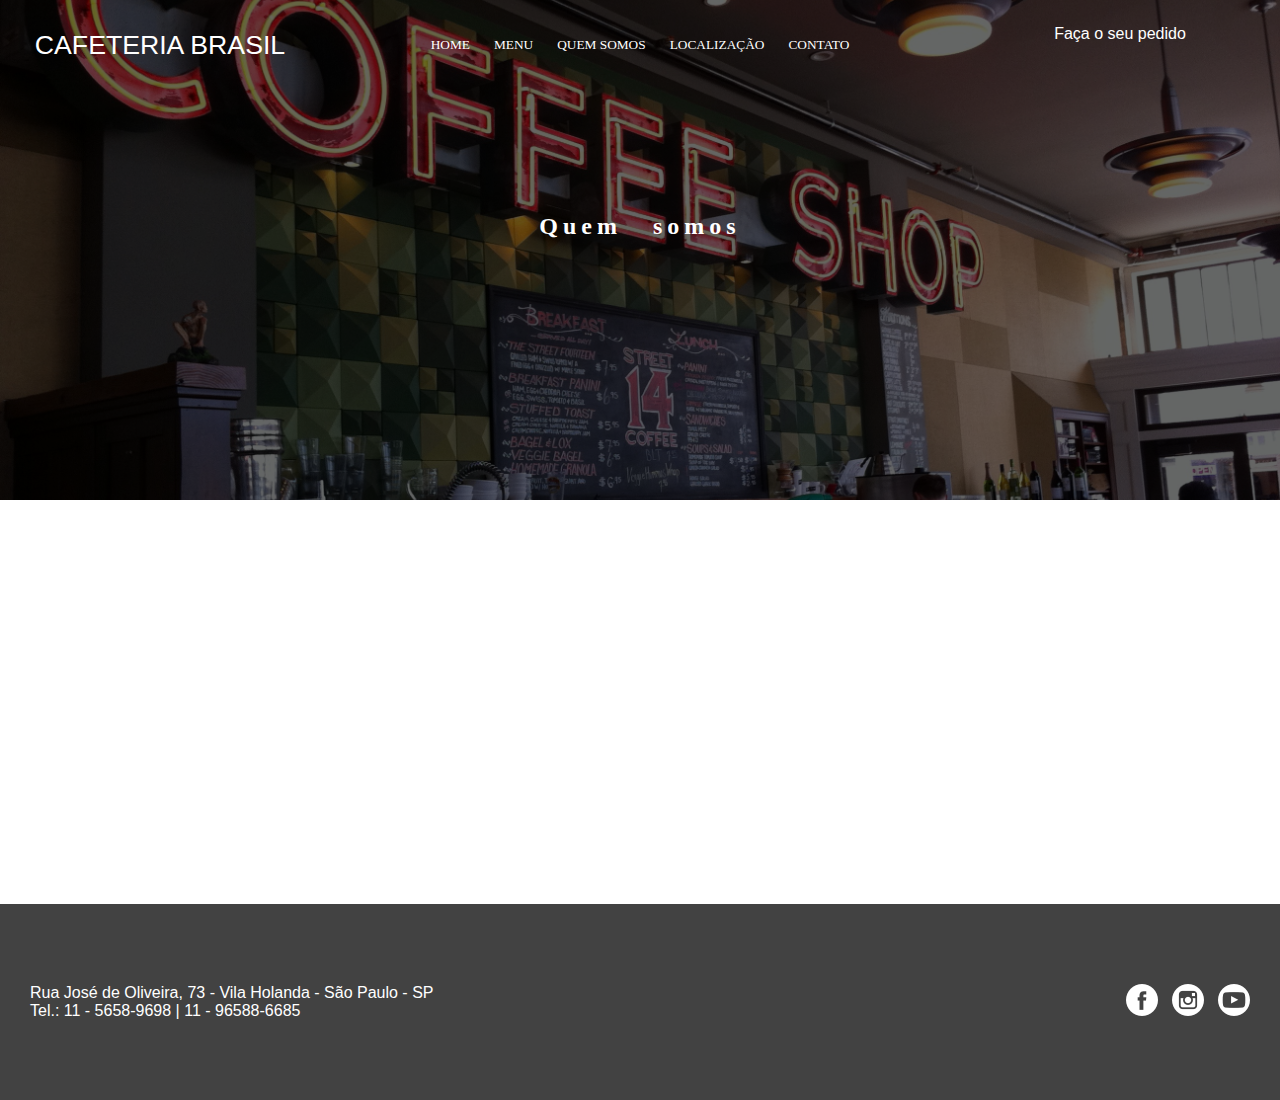
<file: quemsomos.html>
<!DOCTYPE html>
<html lang="pt-BR">
<head>
    <meta charset="UTF-8">
    <meta http-equiv="X-UA-Compatible" content="IE=edge">
    <meta name="viewport" content="width=device-width, initial-scale=1.0">
    <title>Cafeteria Brasil</title>
    <link rel="stylesheet" href="css/styles.css">
    <link rel="preconnect" href="https://fonts.googleapis.com">
<link rel="preconnect" href="https://fonts.gstatic.com" crossorigin>
<link href="https://fonts.googleapis.com/css2?family=Lobster&family=Poppins:ital,wght@1,100&family=Roboto+Condensed:ital,wght@1,300&family=Roboto:ital,wght@1,100&display=swap" rel="stylesheet">
</head>
<body>
   <header>
    <div id="cabecalho">


        <div id="superior">

        <h1>Cafeteria Brasil</h1>
        <nav>
            <ul>
                <li><a href="index.html">home</a></li>
                <li><a href="menu.html">menu</a></li>
                <li><a href="quemsomos.html">quem somos</a></li>
                <li><a href="localizacao.html">localização</a></li>
                <li><a href="contato.html">contato</a></li>
            </ul>
        </nav>
        <div id="whatsapp">
            <a href="https://wa.me/551156589698">Faça o seu pedido</a>
        </div>
        </div>
        <h2>Quem somos</h2>
        <p>
        
        </p>

    </div>
   </header> 
   

   <main>

<div id="video">
    <iframe  src="https://www.youtube.com/embed/Vj5-IfGurNc" title="YouTube video player" frameborder="0" allow="accelerometer; autoplay; clipboard-write; encrypted-media; gyroscope; picture-in-picture; web-share" allowfullscreen></iframe>
</div>

   

   </main>



   <footer>
    <div id="endereco">
        <p>Rua José de Oliveira, 73 - Vila Holanda - São Paulo - SP</p>
        <p>Tel.: 11 - 5658-9698 | 11 - 96588-6685</p>
    </div>
    
    <div id="redes">
        <nav>
            <ul>
                <li><a href="https://www.facebook.com" target="_blank"><img src="img/facebook.png" alt="facebook"></a></li>
                <li><a href="https://www.instagram.com" target="_blank"><img src="img/instagram.png" alt="instagram"></a></li>
                <li><a href="https://www.youtube.com" target="_blank"><img src="img/youtube.png" alt="facebook"></a></li>
            </ul>
        </nav>
    </div>

   </footer>
</body>
</html>
</file>
<file: css/styles.css>
/*
* Prefixed by https://autoprefixer.github.io
* PostCSS: v8.4.14,
* Autoprefixer: v10.4.7
* Browsers: last 4 version
*/

/* 
fontes do google 

font-family: 'Archivo', sans-serif;
font-family: 'Courgette', cursive;
font-family: 'Gloria Hallelujah', cursive;
font-family: 'Lobster', cursive;


*/



/* 
Remover as margens internas e externas de todos os elementos(tags) html.
vamos usar o comando margin(externa) com valor 0 e o comando padding(interna) 
com o valor 0.
Utilizaremos o comando box-sizing com o valor border-box. Isso permite que 
as margens internas aplicadas ao elementos html não interfiram no tamanho 
da caixa em este elemento está.
*/

html{
    scroll-behavior: smooth;
}


*{
    margin: 0;
    padding:0;
    -webkit-box-sizing: border-box;
            box-sizing: border-box;
}

.abrirmenu{
    text-decoration: none;
    background-color: black;
    border: 1px soloid rgba(30,30,30,);
    padding: 10px;
    color: white;
    font-size: 20pt;
    display: none;
}
.fecharmenu{
    text-decoration: none;
    color: white;
    font-size: 20pt;
    padding: 5px;
    border-radius: 50%;
    background-color: red;
    display: none;

}



header{
    /* Vamos aumentar a altura do header para 500px */
    height: 500px;
    /* usamos o comando background-image para 
    adicionar uma imagem de fundo ao header.
    Utilizamos o comando ../ para voltar um nível
     anterior e assim conseguir acessar a pasta 
     img que está fora da pasta css*/
    background-image:url("../img/cafeteria1.jpg");

    /* ajustar o tamanho da foto para 100% de largura */
    background-size: 100%;
    
    /*  
    Para realizar o deslocamento da imagem de fundo
    utilizaremos comando background-position. Assim
    você pode descolocar para cima ou para baixo no
    eixo y e para direita ou esquerda no eixo x
    */
    background-position: 0 -100px;
}

#cabecalho{
    /* 
    Aplicar uma cor de fundo preto com um 
    efeito de transparência. O comando será
    background-color com o valor rgba, onde "a"
    do comando rgb é o efeito de transparência 
    que varia entre 0 e 1, onde 0(zero) é 
    totalmente transparente e 1 totalmente visível
     */
     background-color:rgba(0,0,0,0.6);
     height:500px;
     color:#fff;
}


#superior{
    /*
    O comando display permite dispor os elementos de algumas maneiras, uma deles
    flex(flexivel). Isso permite que o conteudo deste elemento fique flexivel.
    */
    display: -webkit-box;
    display: -ms-flexbox;
    display: flex;
    /*
    Para este exemplo foi aplicado uma estrutura flexivel em linha. Portanto o
    comando flex-direction recebeu o valor row(linha)
    */
    -webkit-box-orient: horizontal;
    -webkit-box-direction: normal;
        -ms-flex-direction: row;
            flex-direction: row;
    /*
    O comando flex-wrap realiza uma quebra de linha
    */
    -ms-flex-wrap: wrap;
        flex-wrap: wrap;
    
}

h1{
    -webkit-box-flex:1;
        -ms-flex:1;
            flex:1;
    
    text-align: center;/*alinhar o título ao centro*/
    padding-top:30px;/* baixar o título em 30px*/
    font-family: 'arial';
    font-size:20pt;
    font-weight: lighter;
    text-transform: uppercase;
  
}
#superior nav{
    -webkit-box-flex:2;
        -ms-flex:2;
            flex:2;
    
    text-align: center;
    padding-top: 25px ;
}

/*
Vamos retirar o marcador da lista ul. Esta lista está na parte
superior da página, dentro do id superior. O caminho que iremos 
fazer será: #superior nav ul
*/
#superior nav ul{
    /*Usaremos o comando list-style como none(nenhum) para
    retirar o marcador*/
    list-style: none;
}
/*
Para dispor(display) os itens do menu em linha, utilizaremos o 
comando disply com o valor inline-block
*/
#superior nav ul li{
    display: inline-block;
    padding: 10px 10px;
    -webkit-transition: ease 0.5s;
    -o-transition: ease 0.5s;
    transition: ease 0.5s;
}

/*
Foi aplicado ao item li um atributo hover, que é atividado 
quando o usuário passa o ponteiro do mouse sobre o item li. Aplicamos 
um efeito de cor de fundo, isso permite que ao passar o mouse sobre
o link o fundo fique com uma cor diferente.
*/
#superior nav ul li:hover{
    background-color: magenta;
    /* transform: scale(1.5); */
}



#whatsapp{
    -webkit-box-flex:1;
        -ms-flex:1;
            flex:1;
    text-align: center;
    padding-top: 25px;
}


#superior nav ul li a{
    text-decoration: none;
    color:#fff;
    font-family: "tahoma";
    font-size:10pt;
    /*
    O comando text-transform muda o formato da letra(caracter) o torando
    maiúsculo, minúsculo ou a primeira letra da palavra maiúscula.
    Tudo maiúsculo -> text-transform: uppercase
    Tudo minúsculo -> text-transform: lowercase
    Primeira letra maiúscula -> text-transform: capitalize
    */
    text-transform: uppercase;

}

#superior #whatsapp a{
    color:#fff;
    text-decoration:none;
    font-family: "arial";

}



#cabecalho h2{
    text-align: center;
    padding-top:150px;
    font-family: "verdana";
    /*
    Vamos aplicar um espaçamento entre as letras. O comando 
    é letter-spacing, você pode aplicar valores positivos ou negativos.
    Sendo, positivo as letras se espalham e negativo as letra se juntam
    */
    letter-spacing: 5px;
    word-spacing: 20px;
}


#cabecalho p{
    width: 70%;
    margin: 0 auto;
    text-align: center;
    font-family: arial;
}

#cabecalho p:hover{
    color:magenta;
}


/* ========================  estilos do footer ======================= */
footer{
    background-color:#424242;
    /* Vamos deixar o conteúdo do footer flexível com o comando
    display(dispor|exibir) com o valor flex e aplicar a direção 
    como row(linha) para o comando flex-direction */
    display: -webkit-box;
    display: -ms-flexbox;
    display: flex;
    -webkit-box-orient: horizontal;
    -webkit-box-direction: normal;
        -ms-flex-direction: row;
            flex-direction: row;
    padding: 30px;
    /* height: 250px; */
    padding-top:80px;
    padding-bottom: 80px;
}

footer #endereco{
    -webkit-box-flex:1;
        -ms-flex:1;
            flex:1;
    color:#fff;
    font-family: "arial";
    font-size:12pt;
    /* text-align: right; */
}
footer #redes{
    -webkit-box-flex:1;
        -ms-flex:1;
            flex:1;
}
footer #redes nav{
    text-align: right;
}
footer #redes nav ul{
    /* para retirar o marcador, usareremos
    o comando list-style com o valor none */
    list-style: none;
}
/*para dispor os itens de link das redes,
usaremos o comando display com o valor 
inline-block*/
footer #redes nav ul li{
    display: inline-block;
    margin-left: 10px;
}
footer #redes nav ul li a img{
    width: 32px;
    height: 32px;
}

/* ============== estios para a página home ============ */
main h2{
    font-family: "lobster";
    font-size:40pt;
    margin:30px;

}

main p{
    margin:0px 200px;
    text-align: justify;
    line-height: 25px;
    font-family: "Archivo";
    margin-bottom: 30px;

}
main #imghome{
    text-align: center;
}
main #imghome img{
    width:300px;
    height: 300px;
    /* Vamos arredondar os cantos da imagem com 
    comando border-radius. O valor, você aplicar em
    pixel ou percentual. */
    border-radius: 50%;
    margin:10px;
    /* Para deixar as imagens opacas ou transparentes você pode usar 
    o comando opacity com o valor variando entre 0 e 1. Onde 0(zero)
    totalmente transparente e 1 totalmente visível */
    opacity: 0.8;
    /*
    Vamos aplicar um efeito de animação com comando transition com 
    meio segundo.
    */
    -webkit-transition:ease 0.5s;
    -o-transition:ease 0.5s;
    transition:ease 0.5s
}
main #imghome img:hover{
    opacity: 1;
    /*Ao passar do mouse sobre a imagem será aplicada a sombra com as 
    seguintes configurações:para o primeiro valor será 0(zero) esta 
    posição representa x(horizontal; a segunda posição será 0px que 
    representa o y(vertical); a terceira posição é o efeito de 
    enevoado que será 20 e por último a cor da sombra;*/
    -webkit-box-shadow: 0px 0px 20px black;
            box-shadow: 0px 0px 20px black;
}

main #categoria{
    width: 70%;
    margin-top:-70px;
    margin-left: auto;
    margin-right: auto;
    display: -webkit-box;
    display: -ms-flexbox;
    display: flex;
    -webkit-box-orient: horizontal;
    -webkit-box-direction: normal;
        -ms-flex-direction: row;
            flex-direction: row;
}

main #categoria img{
    width: 200px;
    height: 200px;
    border-radius: 50%;
    /*
    sombra com as seguintes configurações:para o primeiro valor será 0(zero) esta 
    posição representa x(horizontal; a segunda posição será 0px que 
    representa o y(vertical); a terceira posição é o efeito de 
    enevoado que será 20 e por último a cor da sombra;*/
    -webkit-box-shadow: 2px 2px 5px silver;
            box-shadow: 2px 2px 5px silver;
}

main #categoria div{
    text-align: center;
    -webkit-box-flex:1;
        -ms-flex:1;
            flex:1
}

main #categoria div h3{
    font-family: "Courgette";
    margin:10px;
    /* text-shadow: 2px -2px 5px red; */
}

main section{
    display:-webkit-box;
    display:-ms-flexbox;
    display:flex;
    -webkit-box-orient: horizontal;
    -webkit-box-direction: normal;
        -ms-flex-direction: row;
            flex-direction: row;
    -ms-flex-wrap: wrap;
        flex-wrap: wrap;
}
main #item1, #item2,#item3,#item4,#item5,#item6{

    display: -webkit-box;

    display: -ms-flexbox;

    display: flex;
    -webkit-box-orient: horizontal;
    -webkit-box-direction: normal;
        -ms-flex-direction: row;
            flex-direction: row;
    width: 32%;
    margin:10px;
}
main #item1 img, #item2 img, #item3 img, #item4 img, #item5 img, #item6 img{
    width: 200px;
    height: 250px;
    border-radius:10px;
    margin:5px;
}
main section div p{
    margin:0px;
}

main h4{
    font-family: "arial";
    font-size: 30pt;
    text-align: center;
    margin:20px auto;
    border-bottom: 1px dotted brown;
}

main #categoria a{
    text-decoration: none;
    color: black;
}
main #mapa iframe{
    width: 100%;
    height: 400px;
}

main h2{

    font-size: 30pt;
}

main form{
    width: 50%;
    padding: 10px;
    margin: 20px auto;
    border: 1px solid silver;
    -webkit-box-shadow: 0px 0px 10px gray;
            box-shadow: 0px 0px 10px gray;
}

main form input[type=text],
main form input[type=tel],
main form input[type=email]{
    width: 95%;
    padding: 10px;
    margin-bottom:  10px;
    border:0px;
    border-bottom:   1px solid silver ;
    outline: none;/*retirar a borda que esta no campo*/
}
main form select{
    width: 50%;
    padding: 10px;
    margin-bottom: 10px;
    border: 0px;
    border-bottom: 1 solid silver;
}

main form textarea{
    width: 95%;
    height: 200px;
    font-family: arial;
    padding: 10px;
    display: block;
    outline-color: black;
}

main form span{

    font-family: arial;
}

main form input[type=submit]{
    display: block;
    margin: 20px auto;
    border: 0px;
    background-color: brown;
    color: white;
    padding: 10px;
    -webkit-transition: ease 0.5s;
    -o-transition: ease 0.5s;
    transition: ease 0.5s;
    width: 200px;

}
main form input[type=submit]:hover{
cursor:pointer;
width: 400px;

}



main #video{
    text-align: center;

}
main #video iframe{
    width: 80%;
    height: 400px;
}


.example {
    display: -ms-grid;
    display: grid;
    -webkit-transition: all .5s;
    -o-transition: all .5s;
    transition: all .5s;
    -webkit-user-select: none;
       -moz-user-select: none;
        -ms-user-select: none;
            user-select: none;
    background: -webkit-gradient(linear, left top, left bottom, from(white), to(black));
    background: -o-linear-gradient(top, white, black);
    background: linear-gradient(to bottom, white, black);
}
/* ==================== Area dos breakpoints de responsividade =================== */
/*  Small devices (landscape phones, 576px and up)*/
@media (min-width: 0px) and (max-width:767px){ 
    header{
        background-position: 0px 0px;
        background-repeat: no-repeat;
    }

    #superior nav{
       background-color: magenta !important;
       position: fixed; 
       left: -210px;
       top: 0px;
       z-index: 10000;
       width: 200px;
       height: 100vh;
       text-align: left;
       padding-top: 100px ;
       padding-left: 20px;
       transition: ease 0.5s;
    }

    #superior nav ul li{
        display: block;
        margin-bottom: 10px;
    }
    .abrirmenu{
        display: block;
        width: 40px;
    }
    .fecharmenu{
        display: block;
        width: 30px;
        height: 30px;
        font-size: 20pt;
        padding: 0px;
        text-align: center;
        position: absolute;
        top: 0px;
        left: 170px;
        border-radius: 0;
    }
}

 

/* Medium devices (tablets, 768px and up) */
@media (min-width: 768px) {  }

 /* Large devices (desktops, 992px and up) */
@media (min-width: 992px) {  }

 /* X-Large devices (large desktops, 1200px and up) */
@media (min-width: 1200px) {  }

 /* XX-Large devices (larger desktops, 1400px and up) */
@media (min-width: 1400px) {  }
</file>
